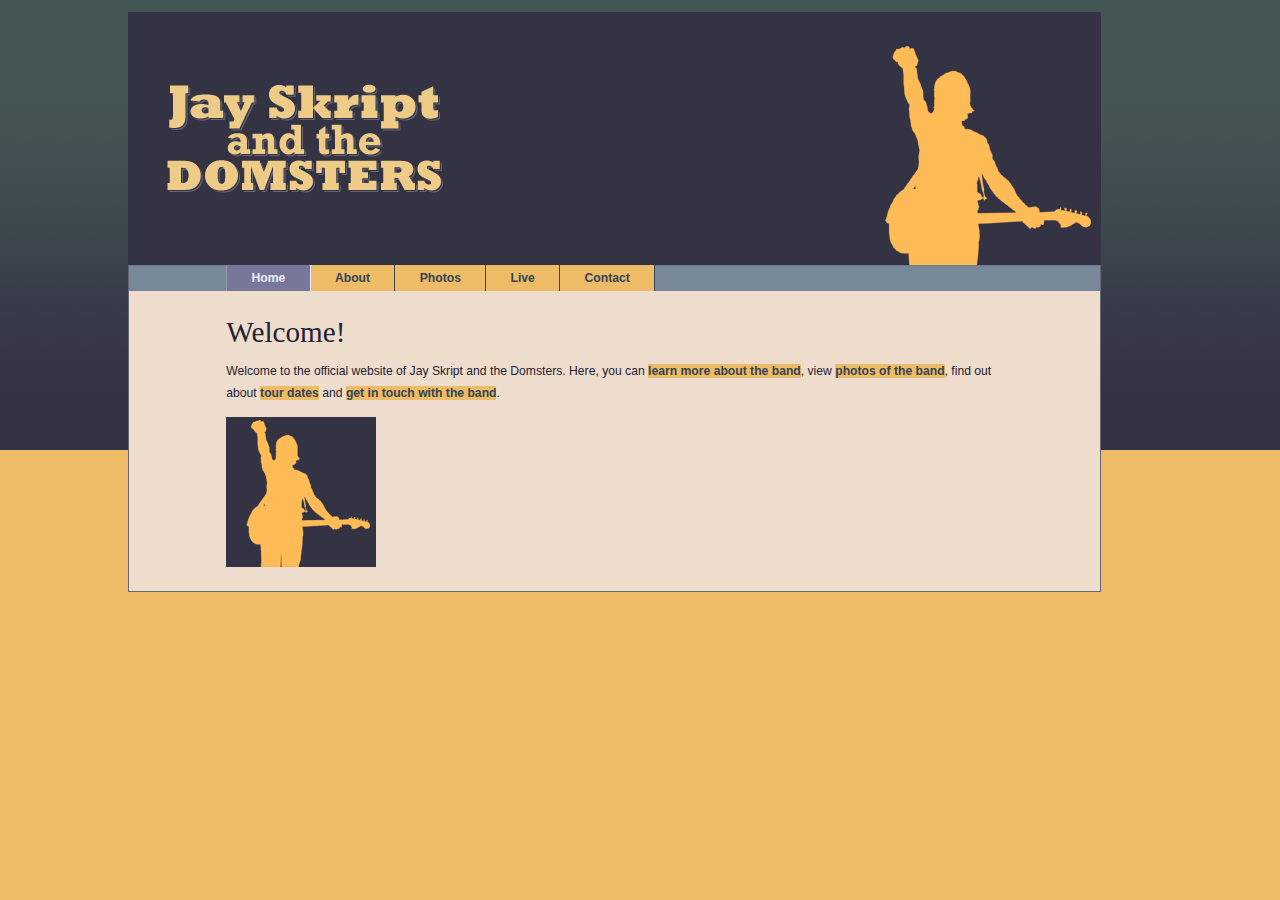
<file: HOME/index.html>
<!DOCTYPE html>
<html>
<head>
	<title></title>
	<meta charset="utf-8">
  <link rel="stylesheet" type="text/css" href="style/basic.css">
</head>
<body>
  <header>
    <img src="images/logo.gif" alt="jay skript and the Domsters">
  	<nav>
  		<ul>
  			<li><a href="index.html">Home</a></li>
  			<li><a href="about.html">About</a></li>
  			<li><a href="photos.html">Photos</a></li>
  			<li><a href="live.html">Live</a></li>
  			<li><a href="contact.html">Contact</a></li>
  		</ul>
  	</nav>
  </header>
  <article>
        <h1>Welcome!</h1>
     	<p id="intro">
		Welcome to the official website of Jay Skript and the Domsters. Here, you can <a href="about.html" title="About">learn more about the band</a>, view <a href="photos.html" title="Photos">photos of the band</a>, find out about <a href="live.html" title="Tour dates">tour dates</a> and <a href="contact.html" title="Contact">get in touch with the band</a>.
	</p>
  </article>
  <script type="text/javascript" src="scripts/global.js"></script>
</body>
</html>
</file>
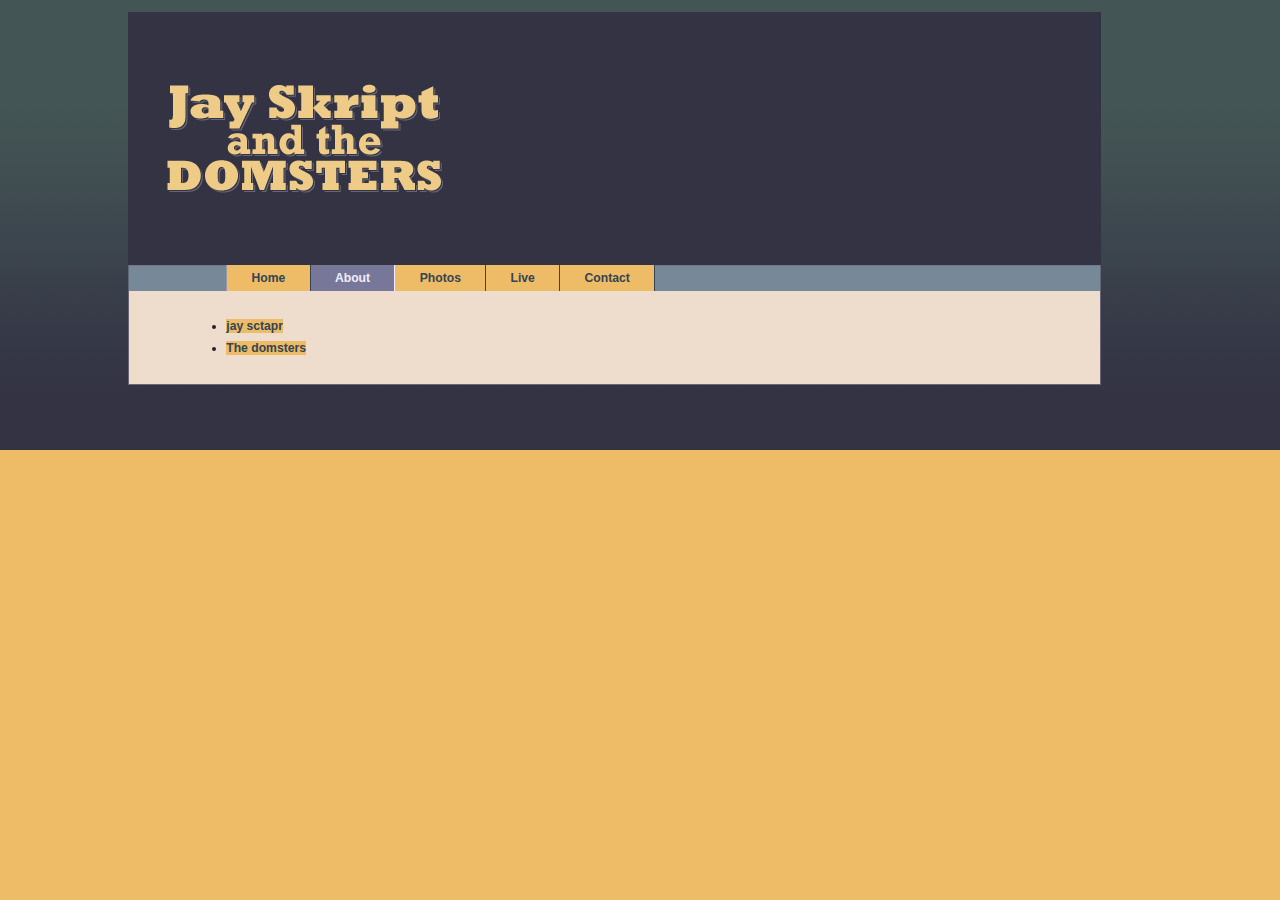
<file: HOME/about.html>
<!DOCTYPE html>
<html>
<head>
	<title></title>
	<meta charset="utf-8">
  <link rel="stylesheet" type="text/css" href="style/basic.css">
</head>
<body>
  <header>
    <img src="images/logo.gif">
  	<nav>
  		<ul>
  			<li><a href="index.html">Home</a></li>
  			<li><a href="about.html">About</a></li>
  			<li><a href="photos.html">Photos</a></li>
  			<li><a href="live.html">Live</a></li>
  			<li><a href="contact.html">Contact</a></li>
  		</ul>
  	</nav>
  </header>
  <article>
     <nav>
        <ul>
          <li><a href="#jay">jay sctapr</a></li>
          <li><a href="#domsters">The domsters</a></li>
        </ul>
     </nav>
     <section id="jay">
         <h2>jay sctapr</h2>
         <p>我们的成长要摆脱低俗事物的纷扰，用传统文化来滋养。有句话叫柔日读史，刚日读经。是说意志懈怠时读史以明志：谋臣策士，家国三寸簧舌里；金戈铁马，江山万里血泪中。读史书，能养浩然正气。也是指骄躁狂暴时读经以养性：老庄之道，清净无为是非空；菩提之心，灵台空明尘埃无。读经书，能塑静俭德性。我国浩瀚的书海之中，蕴含着无尽的宝藏，它们是我们成长真正的养分。</p>
     </section>
     <section id="domsters">
         <h2>The domsters</h2>
         <p>1、生活如酒，或芳香，或浓烈，因为诚实，它变得醇厚；生活如歌，或高昂，或低沉，因为守信，它变得悦耳； 生活如画，或明丽，或素雅，因为诚信，它变得美丽。</p><p>2、若能掬起一捧月光，我选择最柔和的；若能采来香山红叶，我选择最艳丽的；若能摘下满天星辰，我选择最明亮的。也许你会说，我的选择不是最好，但我的选择，我相信.</p>
     </section>
  </article>
  <script type="text/javascript" src="scripts/global.js"></script>
</body>
</html>
</file>
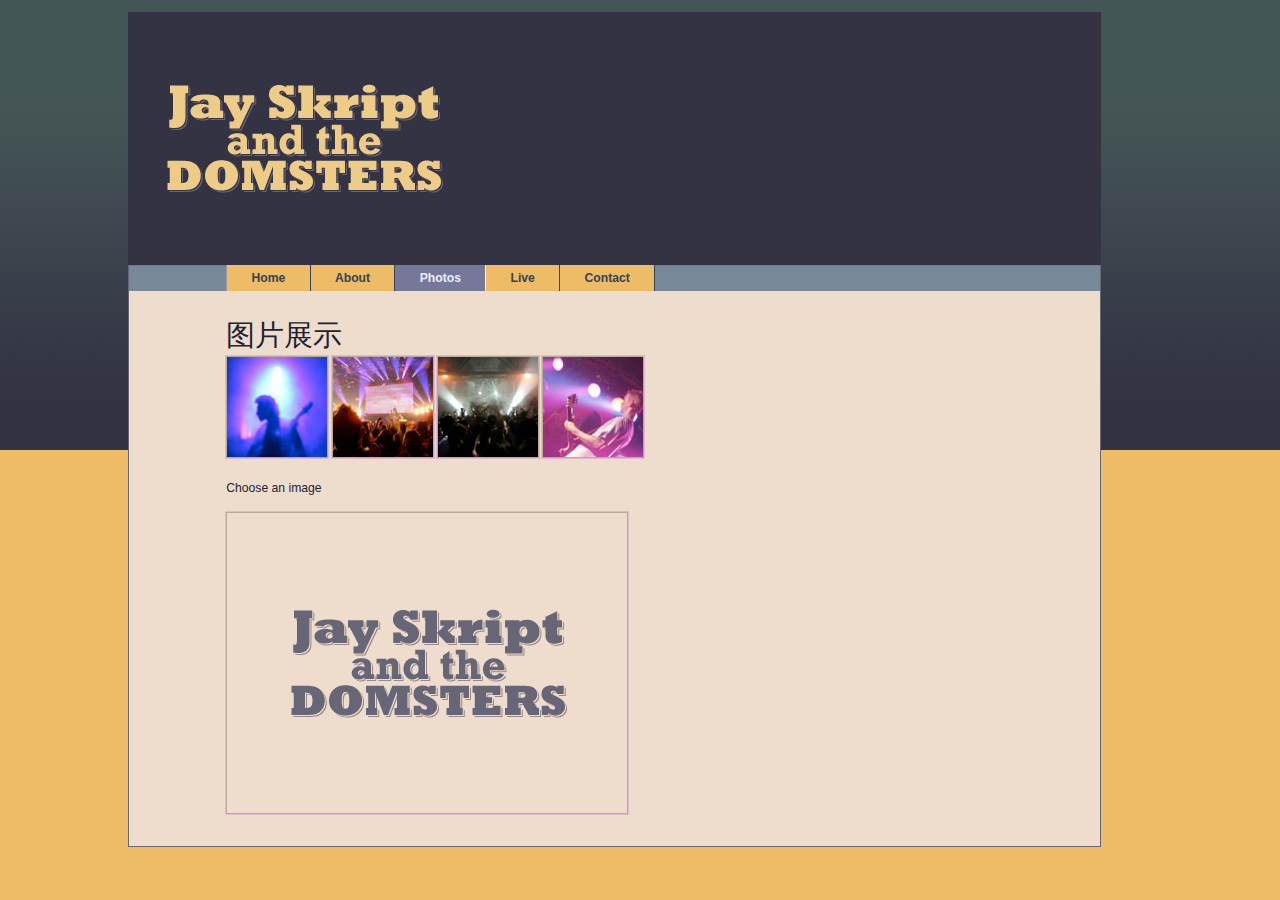
<file: HOME/photos.html>
<!DOCTYPE html>
<html>
<head>
	<title></title>
	<meta charset="utf-8">
  <link rel="stylesheet" type="text/css" href="style/basic.css">
</head>
<body>
  <header>
    <img src="images/logo.gif">
  	<nav>
  		<ul>
  			<li><a href="index.html">Home</a></li>
  			<li><a href="about.html">About</a></li>
  			<li><a href="photos.html">Photos</a></li>
  			<li><a href="live.html">Live</a></li>
  			<li><a href="contact.html">Contact</a></li>
  		</ul>
  	</nav>
  </header>
  <article>
     <h1>图片展示</h1>
     <ul id="imagegallery">
        <li>
           <a href="images/photos/bassist.jpg" title="景色宜人">
              <img src="images/photos/thumbnail_bassist.jpg">
           </a>
        </li>
        <li>
           <a href="images/photos/concert.jpg" title="春风发廊">
              <img src="images/photos/thumbnail_concert.jpg">
           </a>
        </li>
        <li>
           <a href="images/photos/crowd.jpg" title="">
              <img src="images/photos/thumbnail_crowd.jpg">
           </a>
        </li>
        <li>
           <a href="images/photos/guitarist.jpg">
              <img src="images/photos/thumbnail_guitarist.jpg">
           </a>
        </li>                             
     </ul>
  </article>
  <script type="text/javascript" src="scripts/global.js"></script>
</body>
</html>
</file>
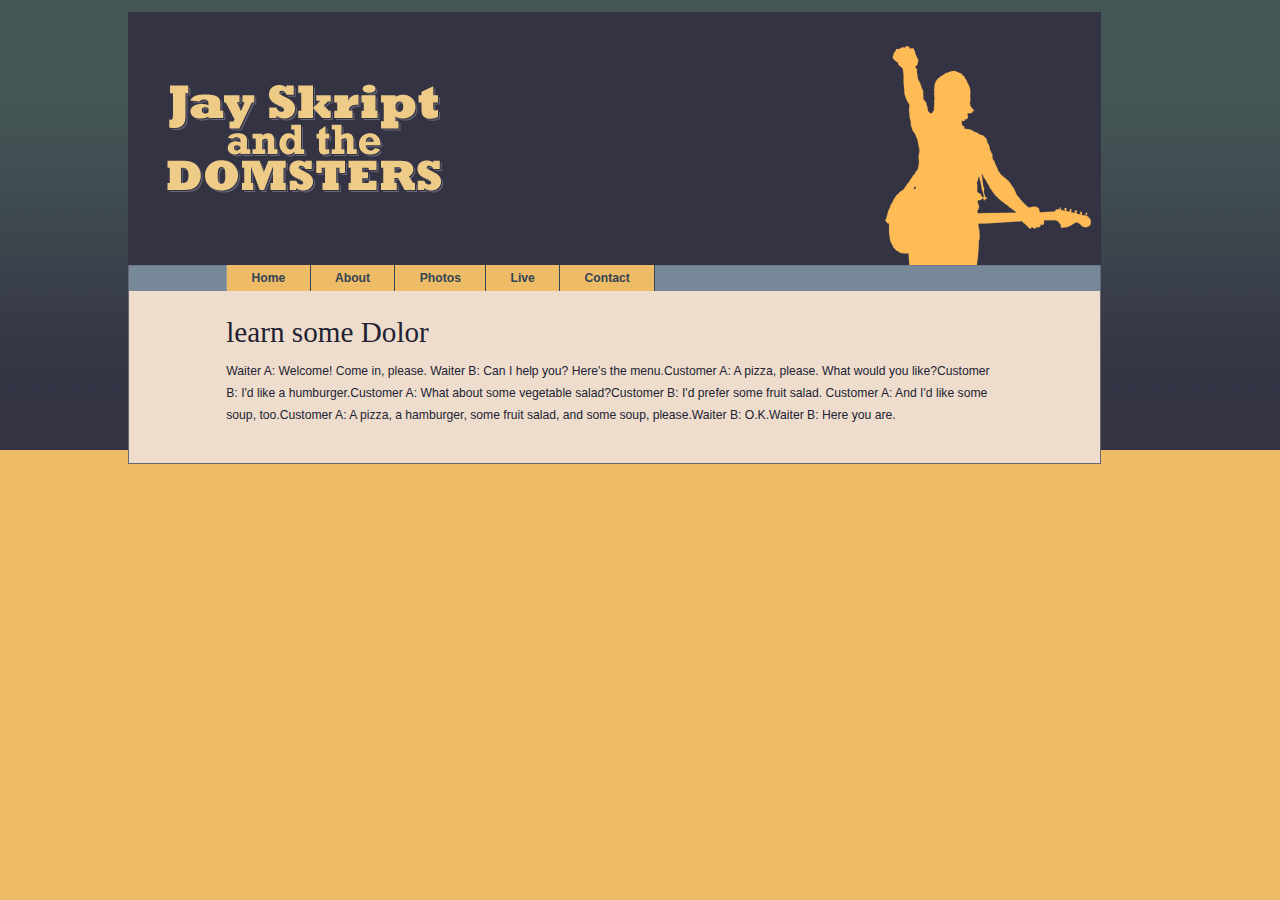
<file: HOME/template.html>
<!DOCTYPE html>
<html>
<head>
	<title></title>
	<meta charset="utf-8">
	<script type="text/javascript" ></script>
  <link rel="stylesheet" type="text/css" href="style/basic.css">
</head>
<body>
  <header>
    <img src="images/logo.gif">
  	<nav>
  		<ul>
  			<li><a href="index.html">Home</a></li>
  			<li><a href="about.html">About</a></li>
  			<li><a href="photos.html">Photos</a></li>
  			<li><a href="live.html">Live</a></li>
  			<li><a href="contact.html">Contact</a></li>
  		</ul>
  	</nav>
  </header>
  <article>
     <h1>learn some Dolor</h1>
  	 <p>Waiter A: Welcome! Come in, please. Waiter B: Can I help you? Here's the menu.Customer A: A pizza, please. What would you like?Customer B: I'd like a humburger.Customer A: What about some vegetable salad?Customer B: I'd prefer some fruit salad. Customer A: And I'd like some soup, too.Customer A: A pizza, a hamburger, some fruit salad, and some soup, please.Waiter B: O.K.Waiter B: Here you are.</p>
  </article>
</body>
</html>
</file>
<file: HOME/style/basic.css>
@import url(layout.css);
@import url(color.css);
@import url(typography.css);
</file>
